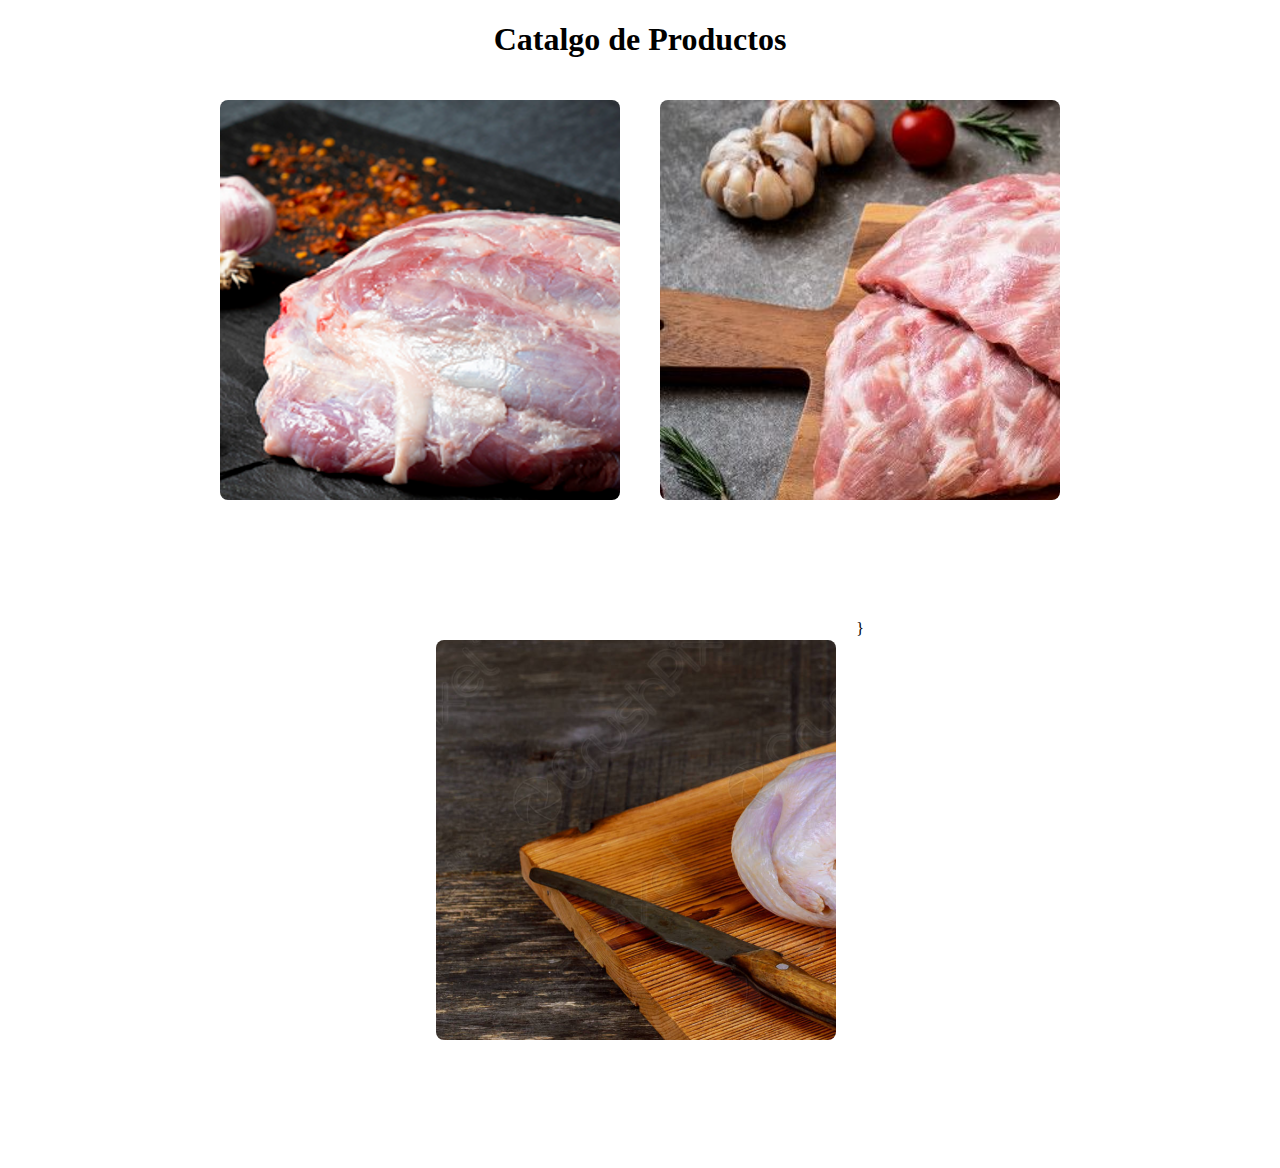
<file: index.html>
<!DOCTYPE html>
  <html>
  <head>
      <meta charset="utf-8">
      <meta name="viewport" content="width=device-width, initial-scale=1">
      <title>incio</title>
    
     <link href="https://cdn.jsdelivr.net/npm/bootstrap@5.2.0-beta1/dist/css/bootstrap.min.css" rel="stylesheet" integrity="sha384-0evHe/X+R7YkIZDRvuzKMRqM+OrBnVFBL6DOitfPri4tjfHxaWutUpFmBp4vmVor" crossorigin="anonymous">

   

  </head>
  <body>
     
      <h1 class="title" style="text-align: center;">Catalgo de Productos</h1>  

  
       <div class="container"style="width: 100%;
  max-width: 1200%;
  height: 1080PX;
  display: flex;
  flex-wrap: wrap;
  justify-content: center;
  margin: auto;
     background:url(https://acortar.link/EF3POR);
     background-repeat:no-repeat;
background-size: 100% 1080px;">
   
   
    

       

           <div class="card"style="width: 400px;
  height: 400px;
  border-radius: 8px;
  box-shadow: 0 2px 2px white;
  overflow: hidden;
  margin: 20px;
  text-align: center;
  transition:all 0,25;">

             <img src="vaqui.png">
              <h4>Novillito</h4>
     
             
             <p>productos</p>
                <a href="https://santiagorivader.github.io/novillito/">haz clic aqui</a>
             
         </div>

           <div class="card"style="width: 400px;
  height: 400px;
  border-radius: 8px;
  box-shadow: 0 2px 2px white;
  overflow: hidden;
  margin: 20px;
  text-align: center;
  transition:all 0,25;">


             <img src="cerdo.png">
              <h4>Cerdo</h4>
              
               <p>productos</p>
                <a href="https://santiagorivader.github.io/cerdo/">haz clic aqui</a>
             
         </div>

           <div class="card"style="width: 400px;
  height: 400px;
  border-radius: 8px;
  box-shadow: 0 2px 2px white;
  overflow: hidden;
  margin: 20px;
  text-align: center;
  transition:all 0,25;">

             <img src="pollo.png">
              <h4>Pollo</h4>
              
               
               <p>productos</p>
                <a href="https://santiagorivader.github.io/pollo/">haz clic aqui</a>
             
         </div>
}
            
       </div>

  <script src="https://cdn.jsdelivr.net/npm/bootstrap@5.2.0-beta1/dist/js/bootstrap.bundle.min.js" integrity="sha384-pprn3073KE6tl6bjs2QrFaJGz5/SUsLqktiwsUTF55Jfv3qYSDhgCecCxMW52nD2" crossorigin="anonymous"></script>
  </body>
  </html>
</file>
